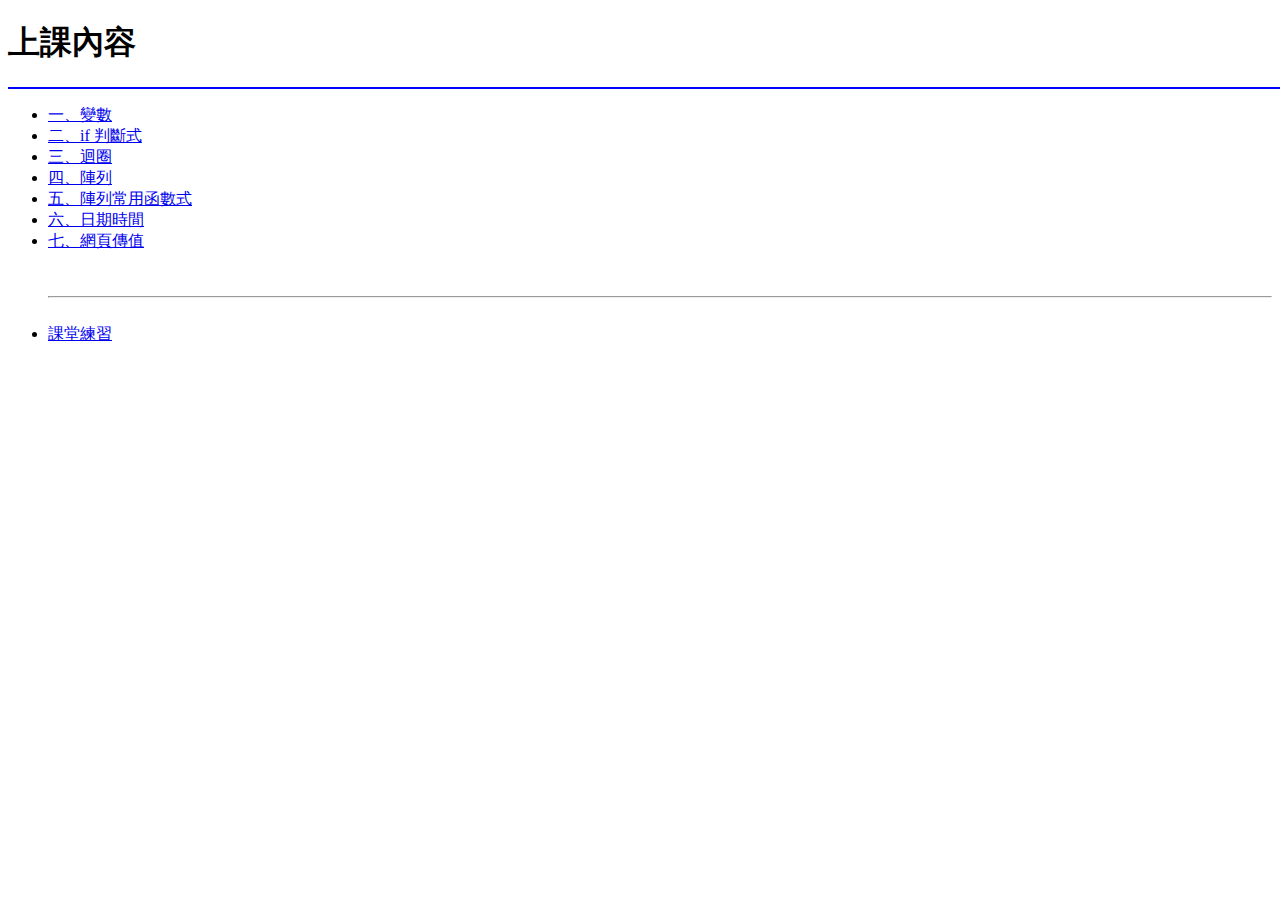
<file: index.html>
<!DOCTYPE html>
<html lang="en">
<head>
    <meta charset="UTF-8">
    <meta name="viewport" content="width=device-width, initial-scale=1.0">
    <title>
        課堂內容
    </title>
    <style>
        .hr{
            height: 2px;
            width: 120%;
            background-color: blue;
        }
    </style>
</head>
<body>
<h1>上課內容</h1>
<div class="hr"></div>
<ul>
    <!-- 上課內容 -->
    <li><a href="./lesson/ver.php">一、變數</a></li>
    <li><a href="./lesson/if.php">二、if 判斷式</a></li>
    <li><a href="./lesson/for.php">三、迴圈</a></li>
    <li><a href="./lesson/array.php">四、陣列</a></li>
    <li><a href="./lesson/array_fn.php">五、陣列常用函數式</a></li>
    <li><a href="./lesson/DATE.php">六、日期時間</a></li>
    <li><a href="./lesson/get_post.php">七、網頁傳值</a></li>
    <br><br><hr><br>
    <li><a href="./pra/P_list.html">課堂練習</a></li>
</ul>

<!-- <?php include '../myfunction.php'; ?> -->

</body>
</html>



<!-- NOTE -->

<!-- 
$array - COPY
(複製的新陣列)
&$array - 參照 
-->
</file>
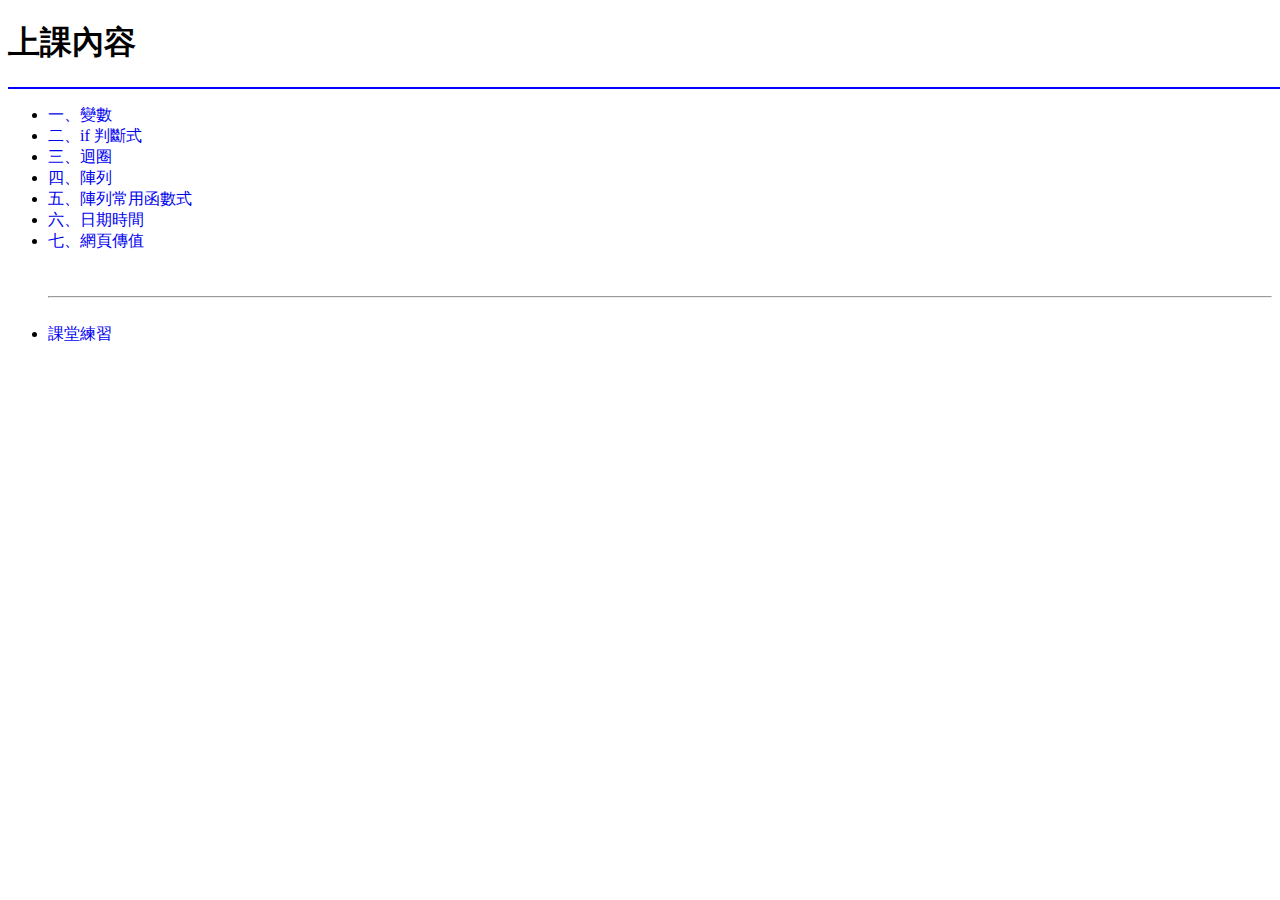
<file: index_.html>
<!DOCTYPE html>
<html lang="en">
<head>
    <meta charset="UTF-8">
    <meta name="viewport" content="width=device-width, initial-scale=1.0">
    <title>
        課堂內容
    </title>
    <link rel="stylesheet" href="header_style.css">
    <style>
        .hr{
            height: 2px;
            width: 120%;
            background-color: blue;
        }
    </style>
</head>
<body>
<h1>上課內容</h1>
<div class="hr"></div>

<ul>
    <!-- 上課內容 -->
    <li><a href="./lesson/ver.php">一、變數</a></li>
    <li><a href="./lesson/if.php">二、if 判斷式</a></li>
    <li><a href="./lesson/for.php">三、迴圈</a></li>
    <li><a href="./lesson/array.php">四、陣列</a></li>
    <li><a href="./lesson/array_fn.php">五、陣列常用函數式</a></li>
    <li><a href="./lesson/DATE.php">六、日期時間</a></li>
    <li><a href="./lesson/get_post.php">七、網頁傳值</a></li>
    <br><br><hr><br>
    <li><a href="./pra/P_list.html">課堂練習</a></li>
</ul>

<!-- <?php include '../myfunction.php'; ?> -->


</body>
</html>



<!-- NOTE -->

<!-- 
$array - COPY
(複製的新陣列)
&$array - 參照 
-->
</file>
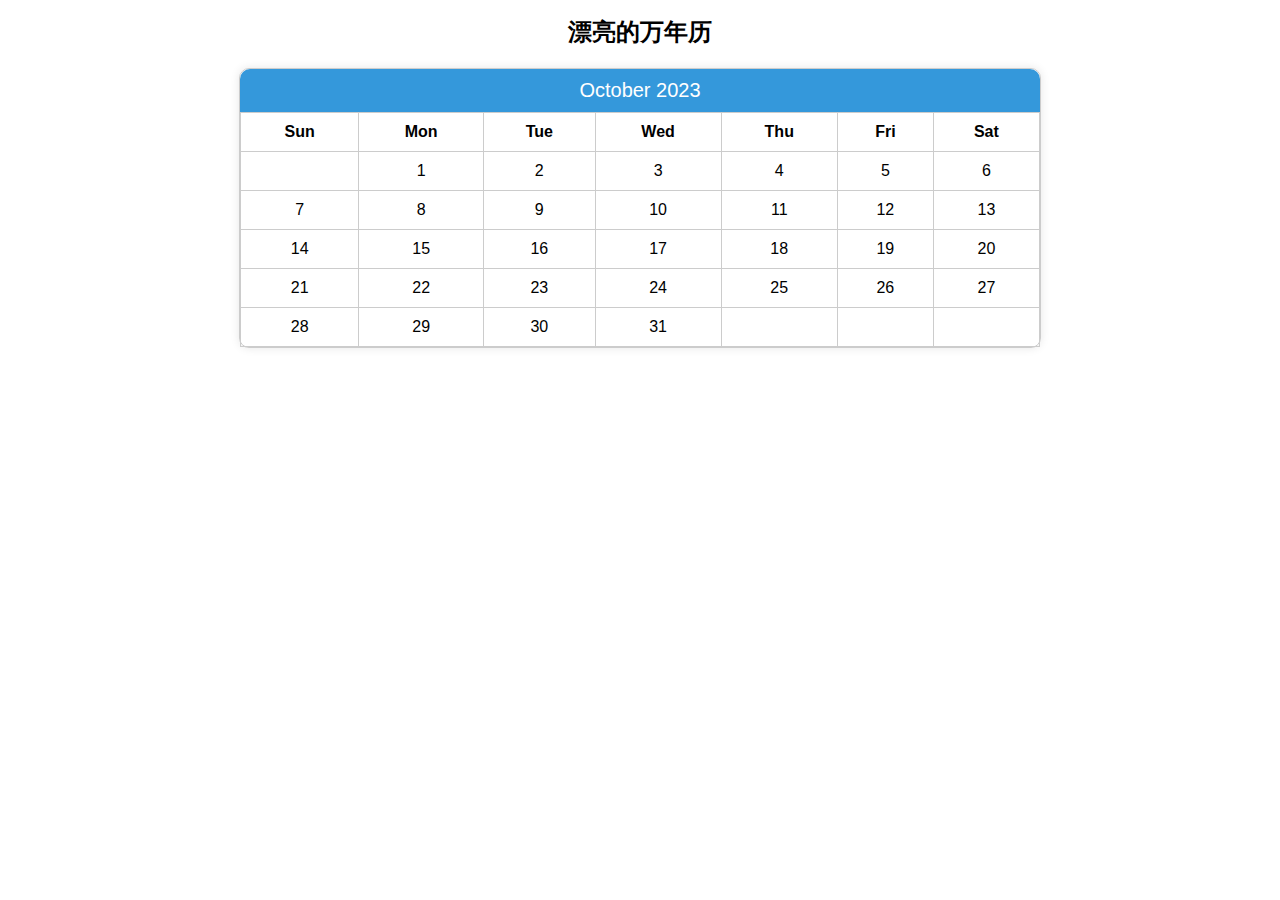
<file: calendar/c2.html>
<!DOCTYPE html>
<html>
<head>
    <style>
        body {
            font-family: Arial, sans-serif;
            text-align: center;
        }

        h1 {
            font-size: 24px;
            margin-bottom: 20px;
        }

        .calendar {
            max-width: 800px;
            margin: 0 auto;
            border: 1px solid #ccc;
            border-radius: 10px;
            box-shadow: 0 0 10px rgba(0, 0, 0, 0.1);
        }

        .header {
            background-color: #3498db;
            color: white;
            padding: 10px;
            border-top-left-radius: 10px;
            border-top-right-radius: 10px;
        }

        .month {
            font-size: 20px;
            margin: 0;
        }

        .table {
            width: 100%;
            border-collapse: collapse;
        }

        .table th,
        .table td {
            padding: 10px;
            border: 1px solid #ccc;
        }

        .table td {
            text-align: center;
        }

        .table td:hover {
            background-color: #f2f2f2;
        }
    </style>
</head>
<body>
    <h1>漂亮的万年历</h1>
    <div class="calendar">
        <div class="header">
            <span class="month">October 2023</span>
        </div>
        <table class="table">
            <tr>
                <th>Sun</th>
                <th>Mon</th>
                <th>Tue</th>
                <th>Wed</th>
                <th>Thu</th>
                <th>Fri</th>
                <th>Sat</th>
            </tr>
            <tr>
                <td></td>
                <td>1</td>
                <td>2</td>
                <td>3</td>
                <td>4</td>
                <td>5</td>
                <td>6</td>
            </tr>
            <tr>
                <td>7</td>
                <td>8</td>
                <td>9</td>
                <td>10</td>
                <td>11</td>
                <td>12</td>
                <td>13</td>
            </tr>
            <tr>
                <td>14</td>
                <td>15</td>
                <td>16</td>
                <td>17</td>
                <td>18</td>
                <td>19</td>
                <td>20</td>
            </tr>
            <tr>
                <td>21</td>
                <td>22</td>
                <td>23</td>
                <td>24</td>
                <td>25</td>
                <td>26</td>
                <td>27</td>
            </tr>
            <tr>
                <td>28</td>
                <td>29</td>
                <td>30</td>
                <td>31</td>
                <td></td>
                <td></td>
                <td></td>
            </tr>
        </table>
    </div>
</body>
</html>
</file>
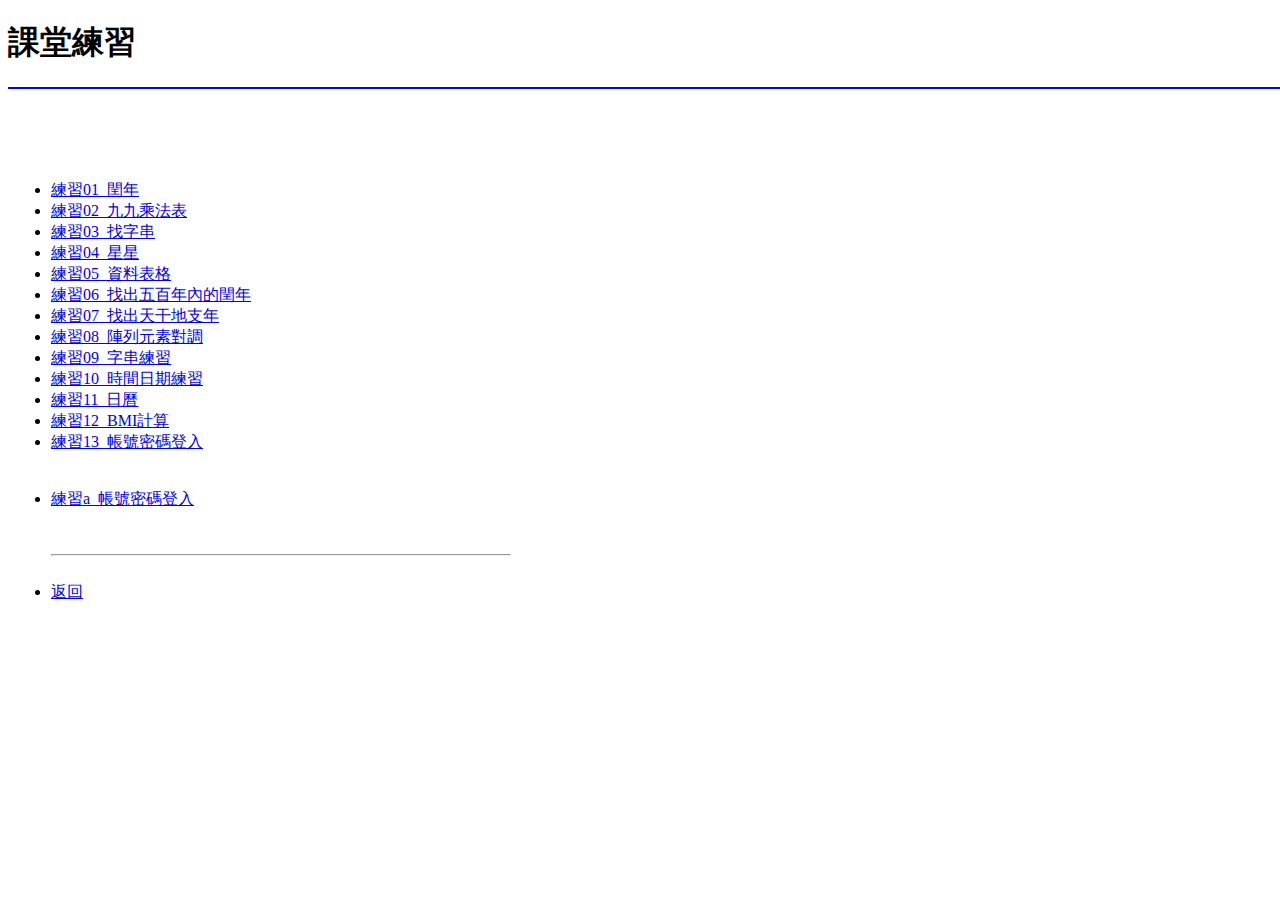
<file: pra/P_list.html>
<!DOCTYPE html>
<html lang="en">
<head>
    <meta charset="UTF-8">
    <meta name="viewport" content="width=device-width, initial-scale=1.0">
    <title>list</title>
</head>
<style>
    .hr {
        height: 2px;
        width: 120%;
        background-color: blue;
    }
    td{
        width: 500px;
    }
    iframe{
        width: 120%;
        height: 65vh;
        margin-right: 0%;
        margin-top: 10px;
    }
    /* .border{
        border: 1px solid black;
        border-radius: 3px;
    } */
</style>

<body>
    <h1>課堂練習</h1>
    <div class="hr"></div>
    <table>
        <tr>
            <td> 
                <ul>
                <li><a href="./practice/pra01_ leap year.php">練習01_閏年</a></li>
                <li><a href="./practice/pra02.php">練習02_九九乘法表</a></li>
                <li><a href="./practice/pra03.php">練習03_找字串</a></li>
                <li><a href="./practice/pra04.php">練習04_星星</a></li>
                <li><a href="./practice/pra05_array.php">練習05_資料表格</a></li>
                <li><a href="./practice/pra06.php">練習06_找出五百年內的閏年</a></li>
                <li><a href="./practice/pra07_Heavenly stems and earthly branches.php">練習07_找出天干地支年</a></li>
                <li><a href="./practice/pra08_arraychange.php">練習08_陣列元素對調</a></li>
                <li><a href="./practice/pra09_string.php">練習09_字串練習</a></li>
                <li><a href="./practice/pra10.php">練習10_時間日期練習</a></li>
                <li><a href="./practice/pra11.php">練習11_日曆</a></li>
                <li><a href="./practice/pra12.php">練習12_BMI計算</a></li>
                <li><a href="./practice/pra13.php">練習13_帳號密碼登入</a></li>
                <br><br>
                <li><a href="./pra_session/pra13.php">練習a_帳號密碼登入</a></li>
                <br><br>
                <hr><br>
                <li><a href="../">返回</a></li>
        
            </ul>
        </td>
            <td>
                <iframe src="./pra11_calendar.php" frameborder="0" ></iframe>
            </td>
        </tr>
    </table>
   
</body>

</html>
</file>
<file: header_style.css>
header{
    border:1px solid #ccc;
    box-shadow: 0 0 5px #ccc;
    padding: 5px 10px;
}

a{
    text-decoration: none;
}

a:hover{
    text-decoration: underline;
}
</file>
